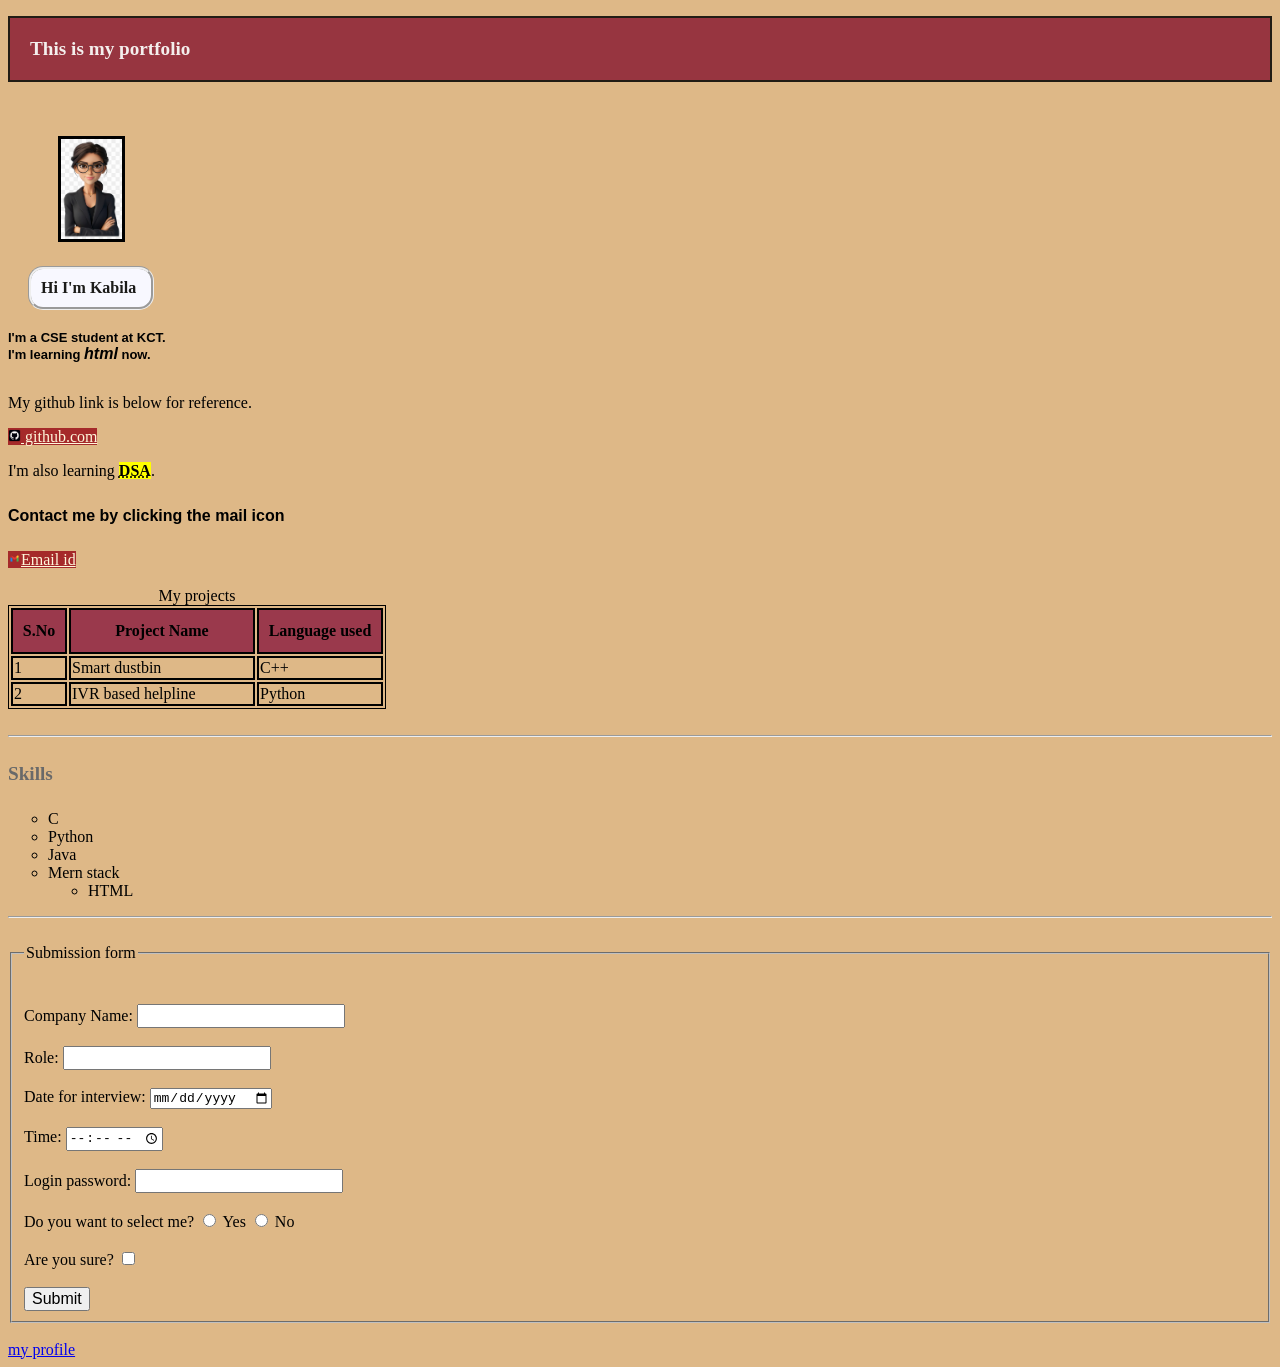
<file: HTML/index.html>
<!DOCTYPE html>   <!--Document type declaration-->
<head>
    <title>Kabi</title>
    <style><!--Internal CSS-->
        p{
            font-family:"fantasy";
        }
    </style>
    <link rel="stylesheet" href="../CSS/styles.css"> <!--Linking external CSS-->
    <link rel="icon" type="image/x-icon" href="images/k logo.jpg">
    <body>
        <h2 id="start" style="color: ghostwhite">This is my portfolio</h2>
        <br>
        <img id="mypic" src="images/my_photo.jpg" height="100px" style="border:3px solid black;" title="Kabila" id="img">
        <h1 id="top" style="color:rgb(27, 27, 25);">Hi I'm Kabila</h1>
        <pre style="font-family:Arial, Helvetica, sans-serif; font-size: small; font-weight: bold;">I'm a CSE student at KCT.
I'm learning <i>html</i> now.
        </pre>
        <p>My github link is below for reference.</p>
        <a class="diff" href="https://github.com/kabilak468" style="color:cornsilk;" target="_blank"><img src="images/github logo.webp" height="13px"> github.com</a>
        <p>I'm also learning <b><mark><abbr title="Data Structures and Algorithms">DSA</abbr></mark></b>.</p>
        <h5 class="conc">Contact me by clicking the mail icon</h5>
        <a class="diff" href="mailto:kabilak468@gmail.com" style="color:cornsilk;"><img src="images/mail logo.webp" height="13px">Email id</a>
        <br><br>
        <table style="border:1px solid;">
            <caption>My projects</caption>
            <thead style="text-align: left;">
                <tr>
                    <th style="width:50px;">S.No</th>
                    <th style="width:120px; height:40px;">Project Name</th>
                    <th style="width:120px; height:40px;">Language used</th>
                </tr>
            </thead>
            <tbody>
                <tr>
                    <td>1</td>
                    <td>Smart dustbin</td>
                    <td>C++</td>
                </tr>
                <tr>
                    <td>2</td>
                    <td style="width: 180px;">IVR based helpline</td>
                    <td>Python</td>
                </tr>
            </tbody>
        </table>
        <br><hr>

        <h4 id="skill">Skills</h4>
        <ul style="list-style-type: circle;">
            <li>C</li>
            <li>Python</li>
            <li>Java</li>
            <li>Mern stack</li>
                <ul>
                    <li>HTML</li>
                </ul>
        </ul>
        <hr><br>
        
        <fieldset>
            <legend>Submission form</legend>
            <br><br>
        <form>
            <label>Company Name: </label>
            <input type="text">
            <br><br>
            <label>Role: </label>
            <input type="text">
            <br><br>
            <label>Date for interview: </label>
            <input type="date">
            <br><br>
            <label>Time:</label>
            <input type="time">
            <br><br>
            <label>Login password: </label>
            <input type="password">
            <br><br>
            <label>Do you want to select me?</label>
            <input type="radio" name="option">
            <label>Yes</label>
            <input type="radio" name="option">
            <label>No</label>
            <br><br>
            <label>Are you sure?</label>
            <input type="checkbox" required>
            <br><br>
            <input type="submit">
        </form>
        </fieldset>

    <br>
    <a href="#img">my profile</a>
    </body>
</head>
</file>
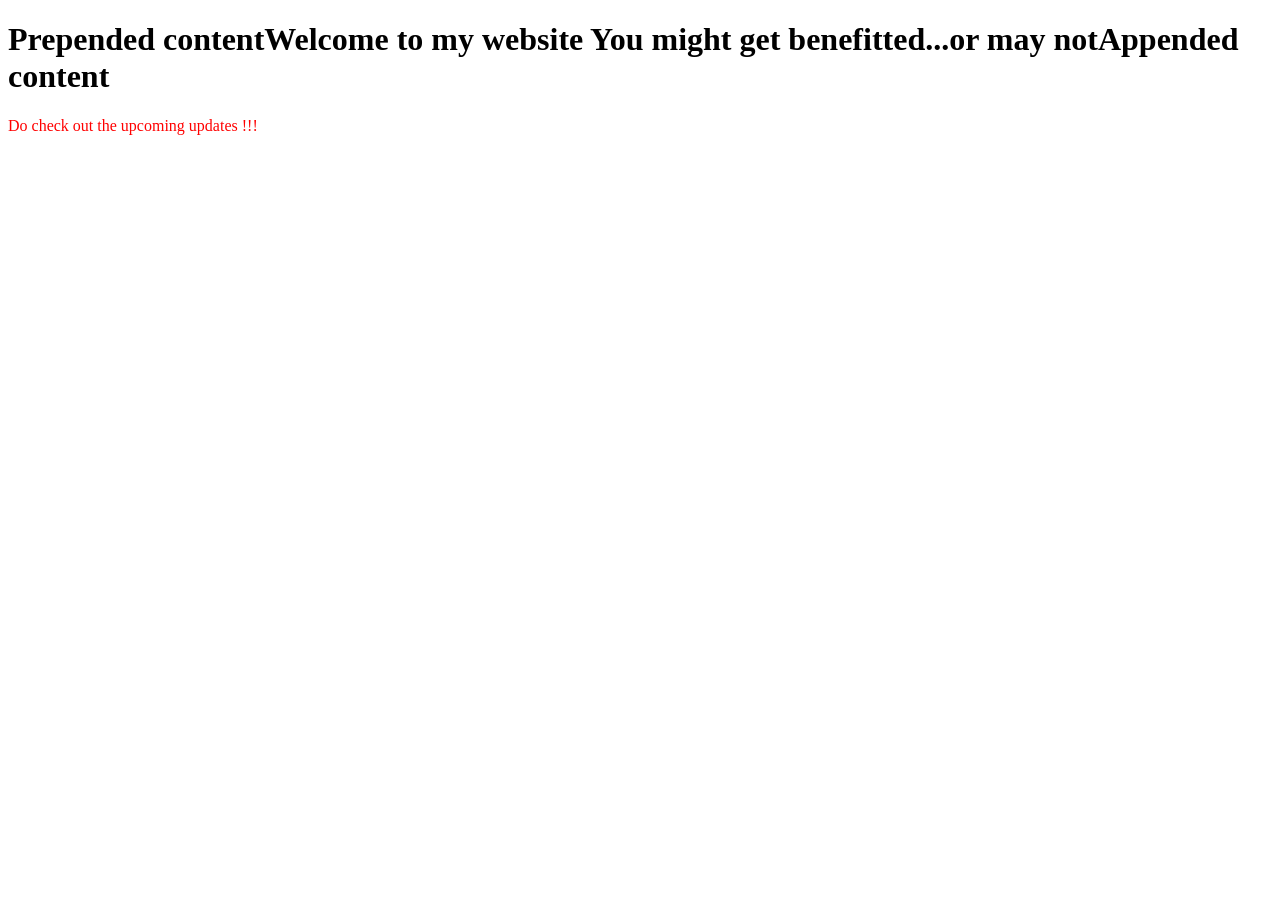
<file: javascript/ind.html>
<!DOCTYPE html>
<html>
    <head>
        <title>KKwebApps</title>
    </head>
    <body>
        <h1 id="head">Welcome to my website</h1>
        <div id="box">

        </div>
        <!-- 
        Pop ups
        <script>
            alert("This is my first website");
            input1=confirm("Do you want to open this website?");
            input2=prompt("What is your age","18");
            console.log(input1,input2);
        </script>  --> 
    </body>
    <!-- <script src="/JavaScript/script.js">
        console.log("This is my first website");
        console.log(document);
    </script> -->

    <!--DOM--Document Object Model-->
    <script>
        console.log(document);
        let element=document.getElementById('head');
        console.log(element);
        console.log(element.textContent); <!--Adding text content-->
        element.textContent+=' You might get benefitted...or may not';

        let pudhusu=document.getElementById('box');<!--Adding tags-->
        pudhusu.innerHTML='<p>Do check out the upcoming updates !!!</p>';
        pudhusu.className='div_tag';<!--Adding class-->
        pudhusu.style.color='red';<!--Can change styles-->

        <!--Creating a tag-->
        let para=document.createElement('p');
        para.textContent='Pudhusana content';
        console.log(para);

        <!--append and prepend-->
        element.append("Appended content");
        element.prepend("Prepended content");
    </script>
    <!--
    Similarly, we are able to use getElementByTag(h1) for similar access and addition of properties...
    (or)
    querySelector('head')==> but it can access only the topmost first element..
    -->
</html>
</file>
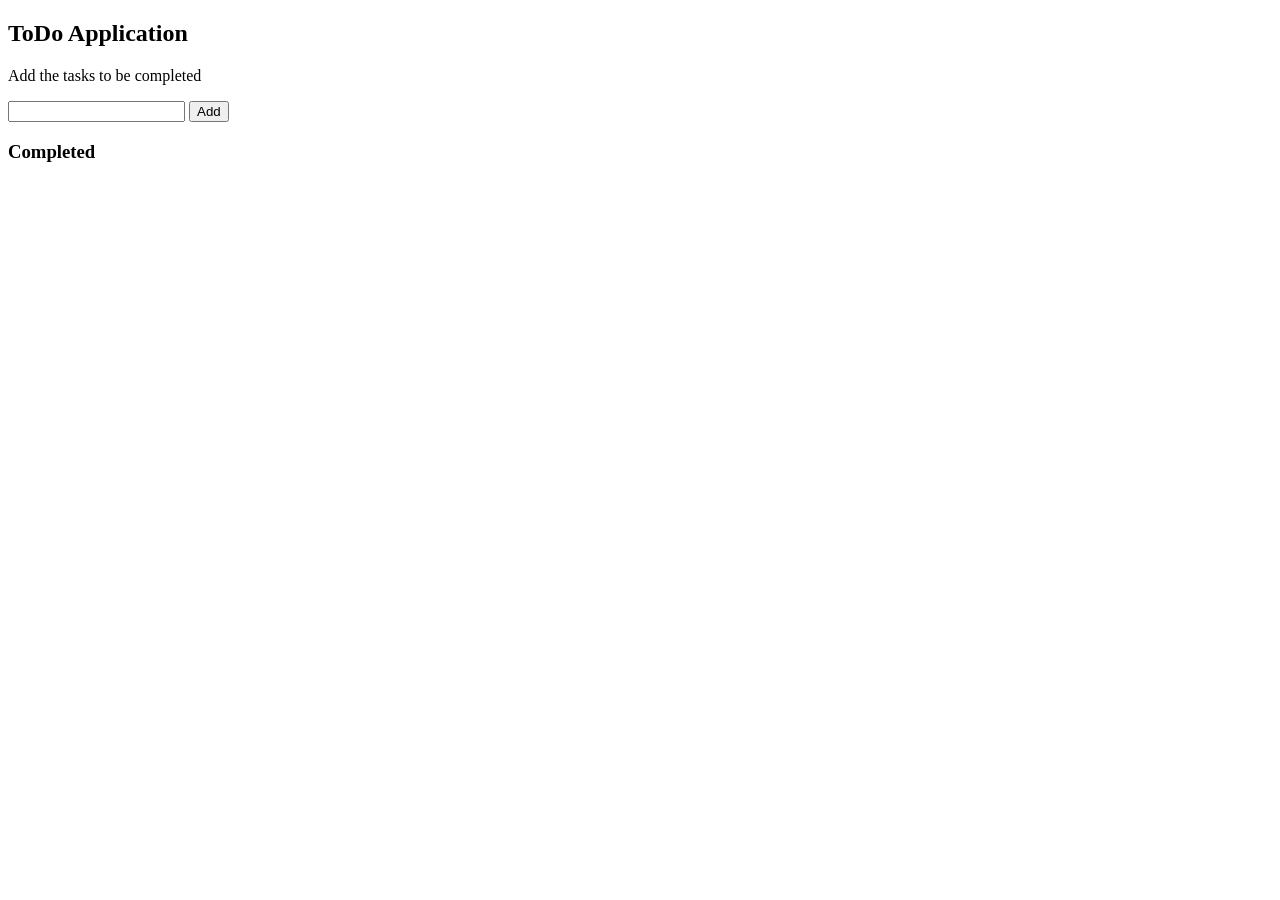
<file: javascript/todo.html>
<!DOCTYPE html>
<html>
    <head>
        <title>TO DO</title>
    </head>
    <body>
        <h2>ToDo Application</h2>
        <p>


Add the tasks to be completed
        </p>
        <div> <!--Adding the tasks to be completed-->
            <input id="addTask" type="text">
            <button id="submit">Add</button>
            <ul id="todoList">

            </ul>
        </div>
        <div> <!--Completed tasks-->
            <h3>Completed</h3>
            <ul id="doneList">

            </ul>
        </div>
    </body>
    <script>
        let addTask=document.getElementById('addTask');
        let submit=document.getElementById('submit');
        let todoList=document.getElementById('todoList');
        let doneList=document.getElementById('doneList');
        let lst=[];
        submit.addEventListener('click',(event)=>{
            if(addTask.value != ""){
                lst.push(addTask.value);
                todoList.innerHTML+=`<li id="${lst.length-1}"><button onclick="complete(${lst.length-1})">${addTask.value}</button></li>`
                addTask.value="";
            }
        });

        function complete(id){
            doneList.innerHTML+=`<li><button>${lst[id]}</button></li>`;
            document.getElementById(id).style.display="none";
        }
    </script>
</html>
</file>
<file: CSS/styles.css>
/*Simple selector types
    -Tag selector
    -Id selector
    -Class selector
    -Universal selector
    -Grouping selector
*/

h4{
    color:dimgrey; 
}
#skill{
    font-size: larger;
}
.conc{
    font-family:'Franklin Gothic Medium', 'Arial Narrow', Arial, sans-serif;
}
*{
    font-size: medium;
}

/*
h4,#id,*,.class{
    font-size=20px;
}
We can group multiple selectors or tags together to express the same property using Grouping selector
*/

h2{
    color:chocolate;
    opacity:85%;
    font-size: larger;
}
.diff{
    background-color:brown;
}
body{
    background-image: url(blury_wood.jpg);
    background-repeat: no-repeat;
    background-attachment:scroll;
}

/*
Shorthand representation:
body{
    background-image: url(blury_wood.jpg) no-repeat scroll;
}

*/

/*
#top{
    border-style:groove;
    border-radius:5px;
}
*/

#top{
    border-style:groove;
    margin:0px 20px 20px;
    width:100px;
    background-color: ghostwhite;
    border-radius: 15px;
    padding:10px;
}
#mypic{
    margin:20px 50px;
}
/*
To make the multiple border lines to appear as a single line

table{
    border-collapse:collapse;
}

*/
thead th{
    border:2px solid;
    text-align: center;
}
tbody td{
    border:2px solid;
    
}
#top:hover{
    background-color: chocolate;
}

thead:nth-child(even){
    background-color: rgb(154, 57, 76);
}
#start{
    position:sticky;
    top:0;
    border:2px solid black;
    padding:20px;
    background-color: rgb(139, 30, 52);
}
</file>
